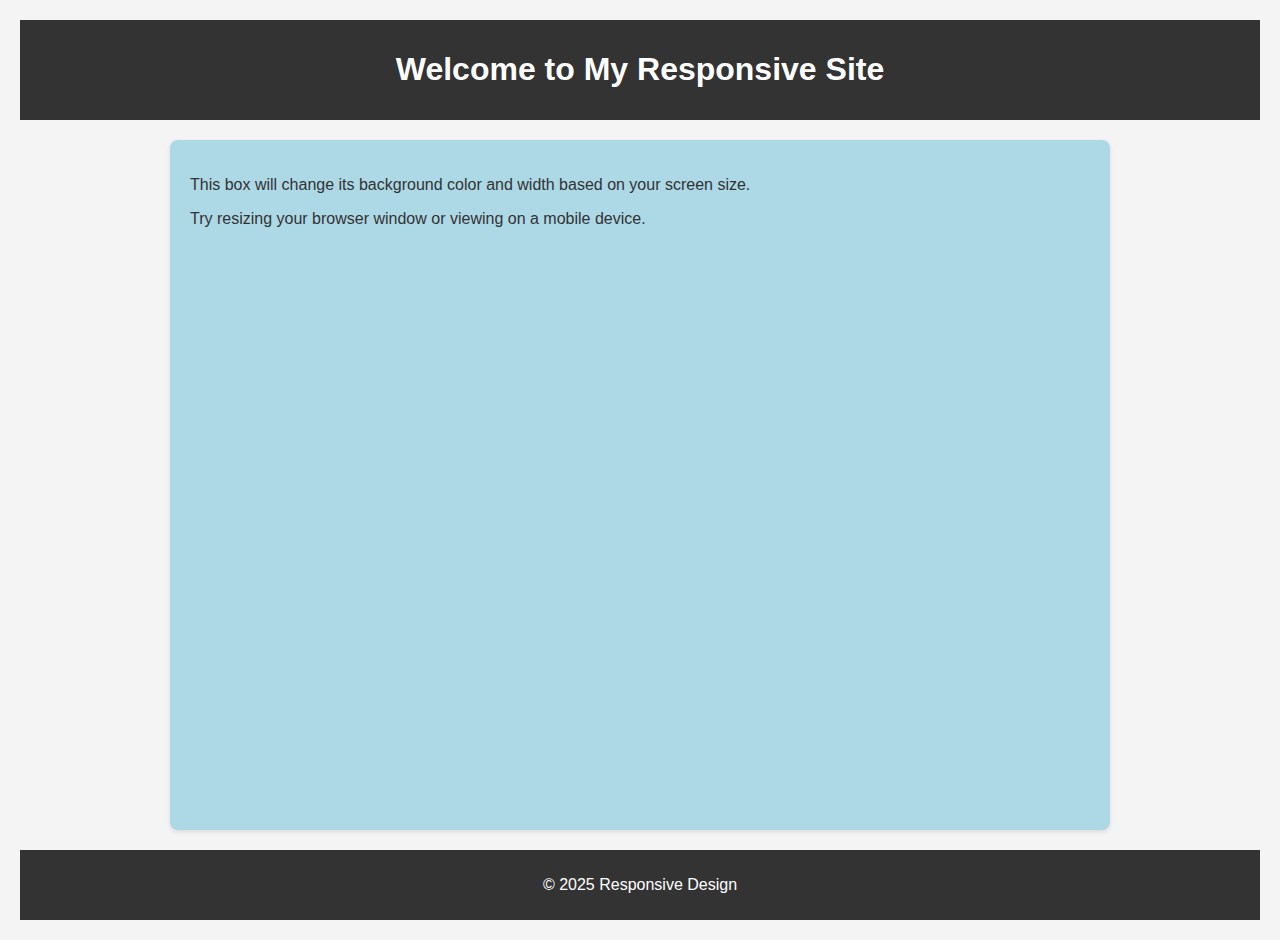
<file: index.html>
<!DOCTYPE html>
<html lang="en">
<head>
    <meta charset="UTF-8">
    <meta name="viewport" content="width=device-width, initial-scale=1.0">
    <title>Responsive Design Example</title>
    <link rel="stylesheet" href="style.css">
</head>
<body>
    <header>
        <h1>Welcome to My Responsive Site</h1>
    </header>
    <div class="content">
        <p>This box will change its background color and width based on your screen size.</p>
        <p>Try resizing your browser window or viewing on a mobile device.</p>
    </div>
    <footer>
        <p>&copy; 2025 Responsive Design</p>
    </footer>
</body>
</html>
</file>
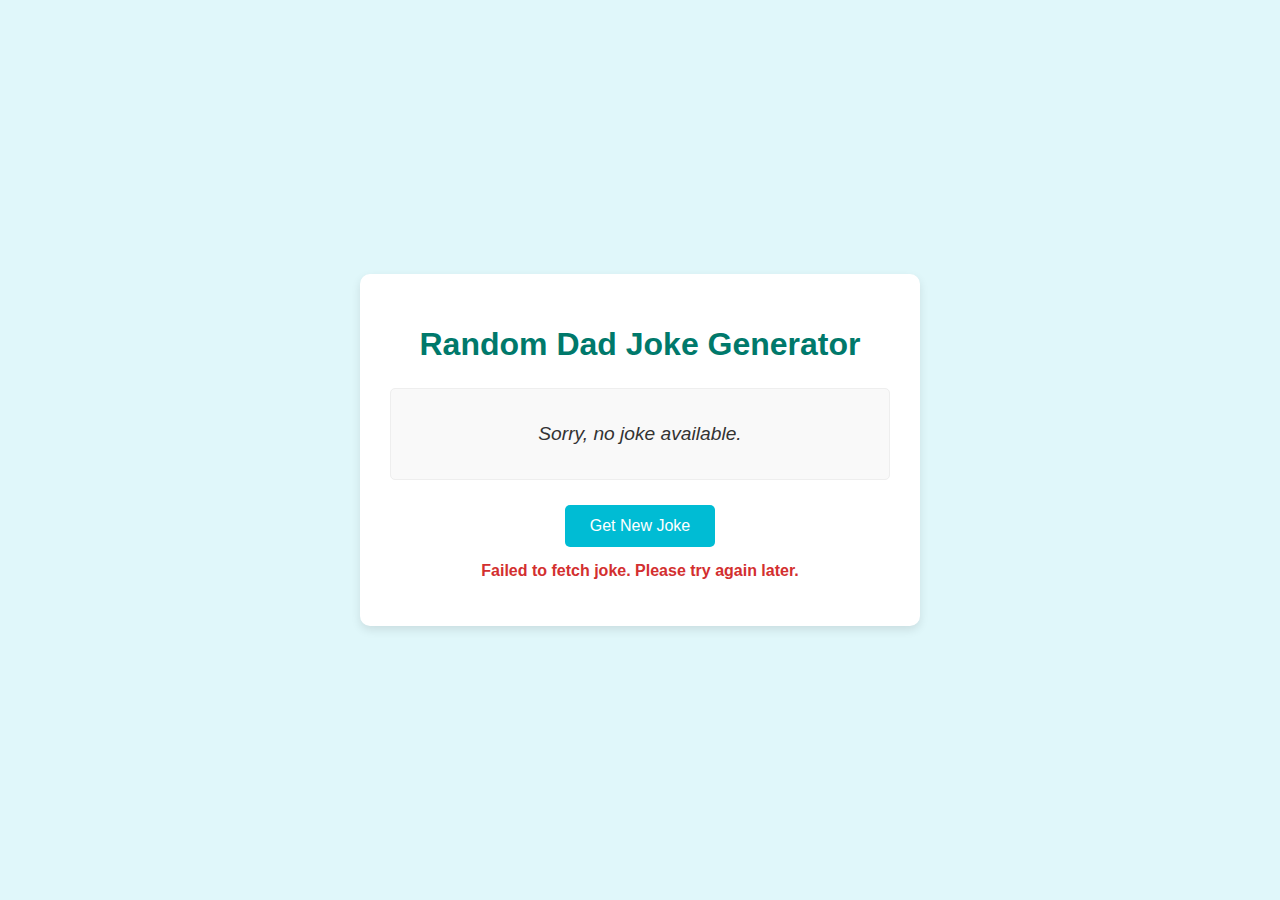
<file: index2.html>
<!DOCTYPE html>
<html lang="en">
<head>
    <meta charset="UTF-8">
    <meta name="viewport" content="width=device-width, initial-scale=1.0">
    <title>Fetch API Example</title>
    <link rel="stylesheet" href="api-fetch.css">
</head>
<body>
    <div class="container">
        <h1>Random Dad Joke Generator</h1>
        <p id="jokeDisplay" class="joke-text">Click the button to get a joke!</p>
        <button id="fetchJokeBtn">Get New Joke</button>
        <p id="errorDisplay" class="error-text"></p>
    </div>

    <script src="api-fetch.js"></script>
</body>
</html>
</file>
<file: style.css>
/* Base styles for all screen sizes */
body {
    font-family: Arial, sans-serif;
    margin: 0;
    padding: 20px;
    background-color: #f4f4f4;
    color: #333;
    display: flex;
    flex-direction: column;
    min-height: 100vh;
}

header {
    background-color: #333;
    color: white;
    padding: 10px 20px;
    text-align: center;
}

.content {
    background-color: #add8e6; /* Light Blue default */
    padding: 20px;
    margin: 20px auto;
    border-radius: 8px;
    box-shadow: 0 2px 4px rgba(0, 0, 0, 0.1);
    max-width: 900px; /* Default max width */
    width: 90%; /* Default width */
    flex-grow: 1; /* Allows content to take available space */
}

footer {
    background-color: #333;
    color: white;
    padding: 10px 20px;
    text-align: center;
    margin-top: auto; /* Pushes footer to the bottom */
}

/* Media Query for screens smaller than 768px (e.g., tablets and mobiles) */
@media screen and (max-width: 768px) {
    .content {
        background-color: #ffcccb; /* Light Red on smaller screens */
        width: 95%; /* Take more width on smaller screens */
        margin: 15px auto;
        padding: 15px;
    }

    h1 {
        font-size: 1.8em;
    }
}

/* Media Query for screens smaller than 480px (e.g., mobile phones) */
@media screen and (max-width: 480px) {
    body {
        padding: 10px;
    }

    header, footer {
        padding: 8px 10px;
    }

    h1 {
        font-size: 1.5em;
    }

    .content {
        background-color: #c8e6c9; /* Light Green on very small screens */
        width: 100%;
        margin: 10px 0;
        border-radius: 0; /* No border-radius on very small screens */
        box-shadow: none;
    }
}
</file>
<file: api-fetch.css>
body {
    font-family: Arial, sans-serif;
    display: flex;
    justify-content: center;
    align-items: center;
    min-height: 100vh;
    margin: 0;
    background-color: #e0f7fa;
    color: #333;
}

.container {
    background-color: #ffffff;
    padding: 30px;
    border-radius: 10px;
    box-shadow: 0 4px 10px rgba(0, 0, 0, 0.1);
    text-align: center;
    max-width: 500px;
    width: 90%;
}

h1 {
    color: #00796b;
    margin-bottom: 20px;
}

.joke-text {
    font-size: 1.2em;
    margin: 25px 0;
    min-height: 60px; /* Provide space even if no joke is loaded */
    display: flex;
    align-items: center;
    justify-content: center;
    background-color: #f9f9f9;
    padding: 15px;
    border-radius: 5px;
    border: 1px solid #eee;
    font-style: italic;
}

button {
    background-color: #00bcd4;
    color: white;
    border: none;
    padding: 12px 25px;
    font-size: 1em;
    border-radius: 5px;
    cursor: pointer;
    transition: background-color 0.3s ease;
}

button:hover {
    background-color: #0097a7;
}

.error-text {
    color: #d32f2f;
    margin-top: 15px;
    font-weight: bold;
}
</file>
